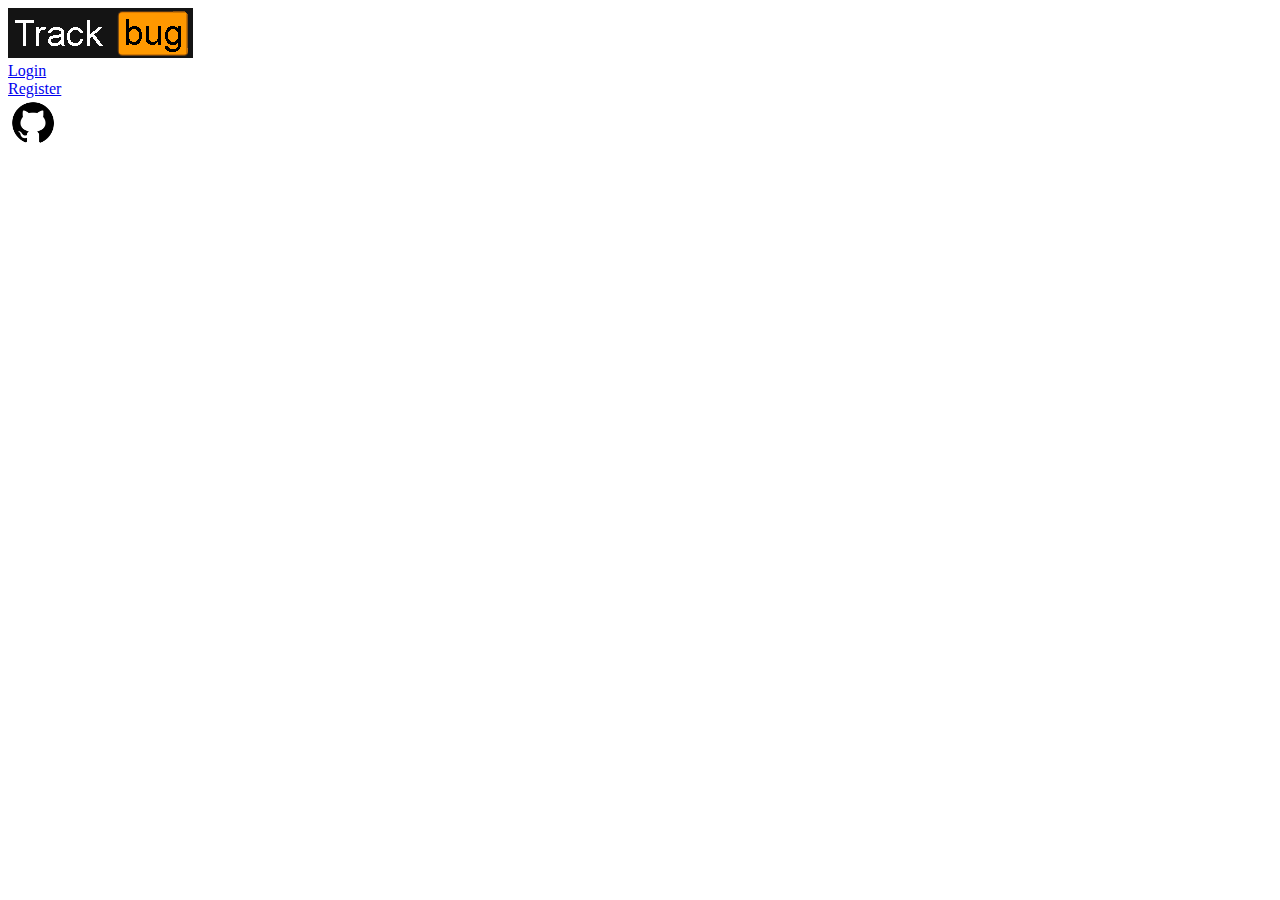
<file: src/main/webapp/index.html>
<!DOCTYPE html>
<html lang="en">
<head>
  <meta charset="utf-8">
  <title>Bug tracker</title>
  <link rel="stylesheet" href="D:\EE\apache-tomcat-9.0.54\webapps\Kurs_war\resources\index_styles.css"/>
  <link rel="stylesheet" href="D:\EE\apache-tomcat-9.0.54\webapps\Kurs_war\resources\styles.css"/>
</head>

<body>
  <header>
    <img src="resources/kurs_logo.png" alt="err">
  </header>
  <main>
    <a href="login">
      <div class="choose">
          Login
      </div>
    </a>
    <a href="register">
      <div class="choose">
          Register
      </div>
    </a>
  </main>
</body>

<footer>
  <a href="https://github.com/">
    <img id="git_logo" src="resources/github.png" width="50" height="50"/>
  </a>
</footer>
</html>
</file>
